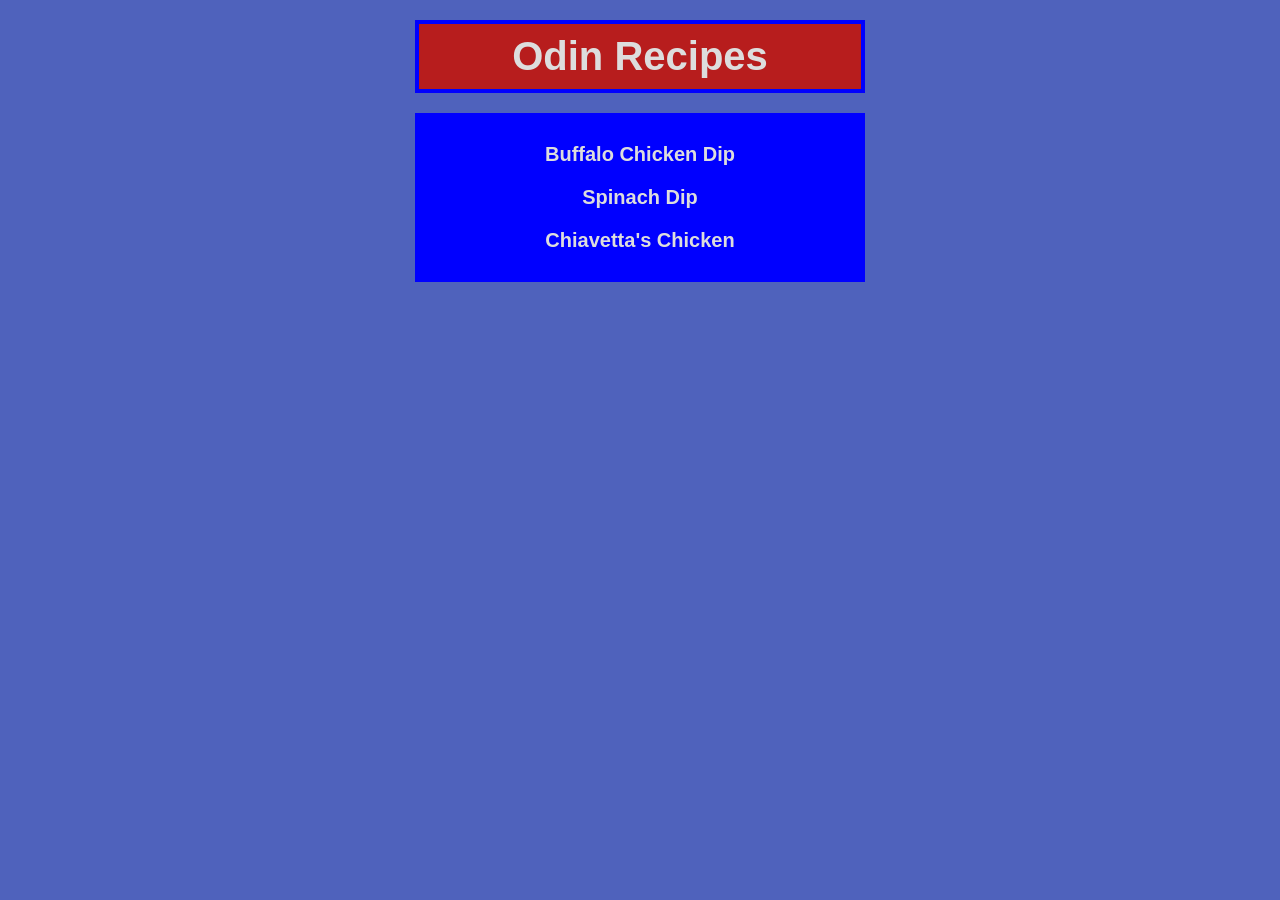
<file: index.html>
<!DOCTYPE html>
<html lang="en">
  <head>
    <meta charset="UTF-8">
    <meta name="viewport" content="width=device-width, initial-scale=1">
    <title>Home</title>
    <link href="./style.css" rel="stylesheet">
  </head>
  <body>
    <div>
      <h1>Odin Recipes</h1>
      <ul>
        <li><a href="recipes/buffalo-chicken-dip.html">Buffalo Chicken Dip</a></li>
        <li><a href="recipes/spinach-dip.html">Spinach Dip</a></li>
        <li><a href="recipes/chiavettas-chicken.html">Chiavetta's Chicken</a></li>
      </ul>
    </div>
  </body>
</html>
</file>
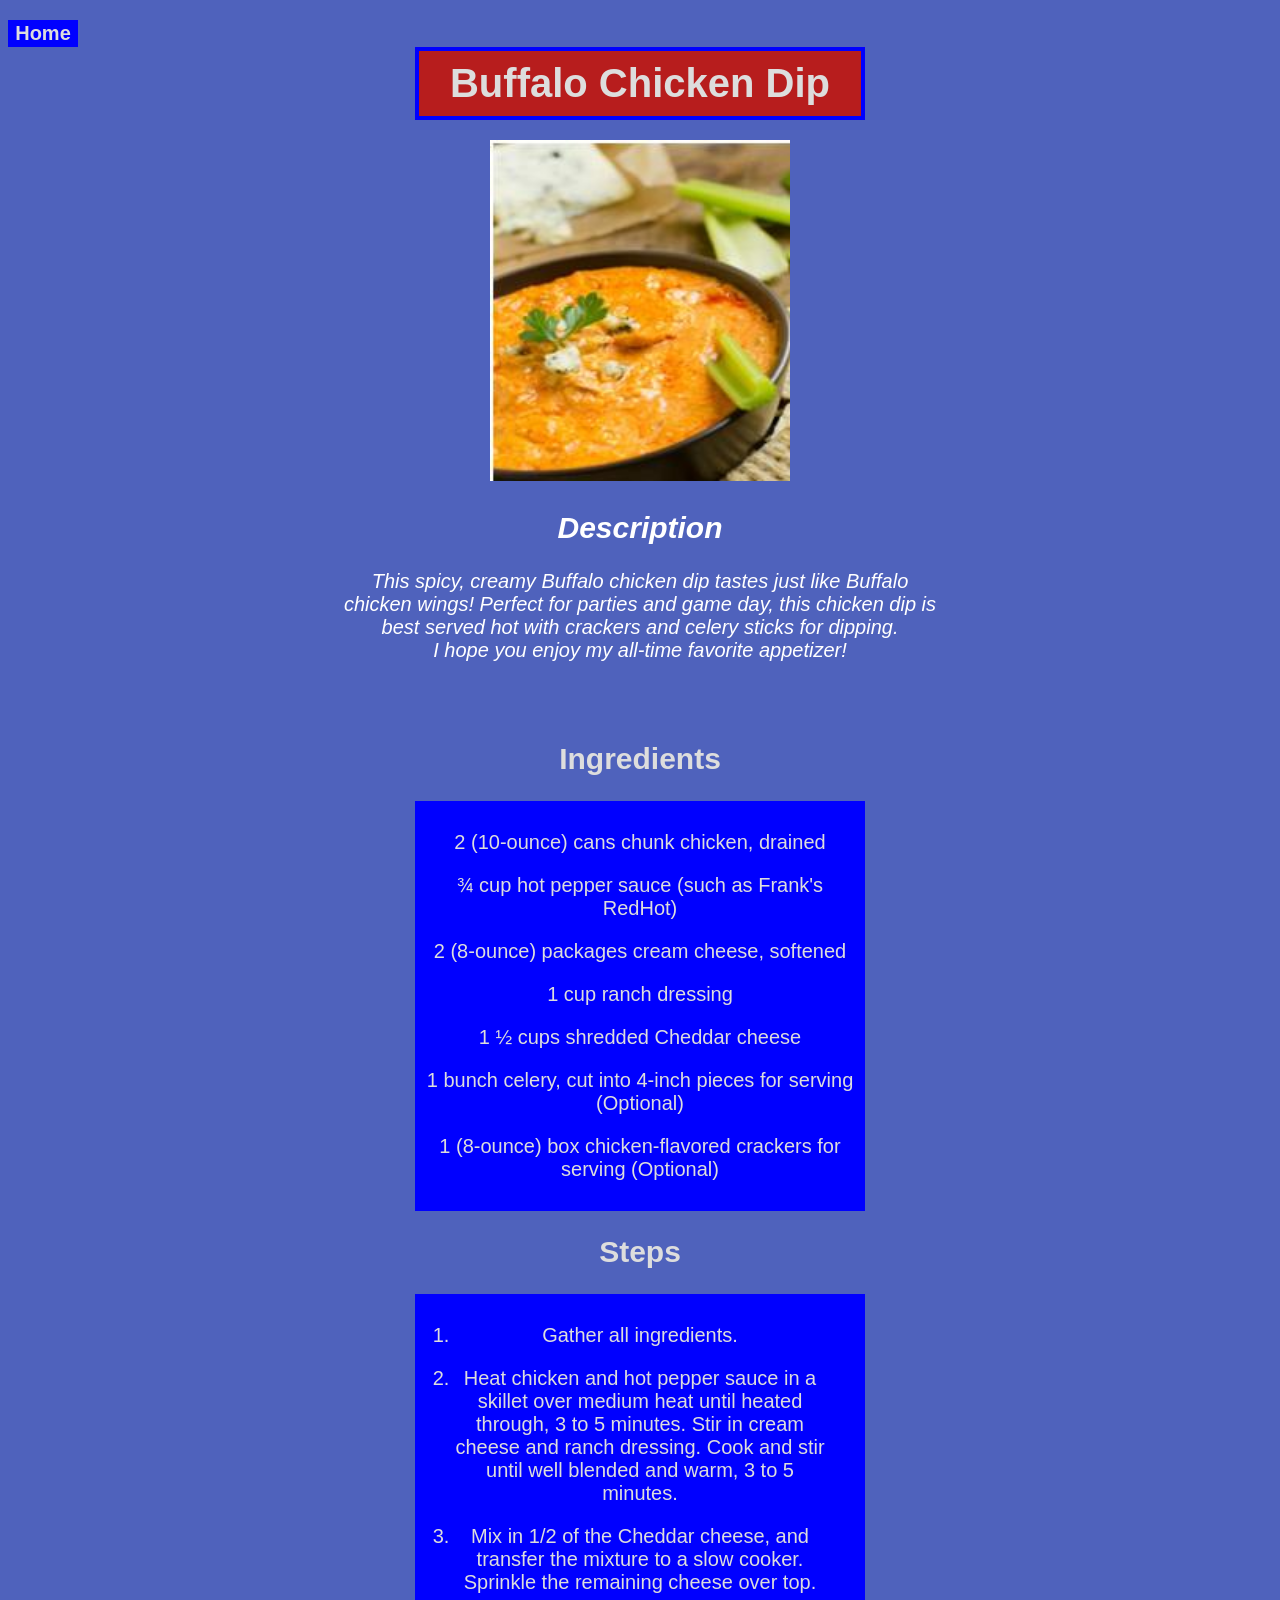
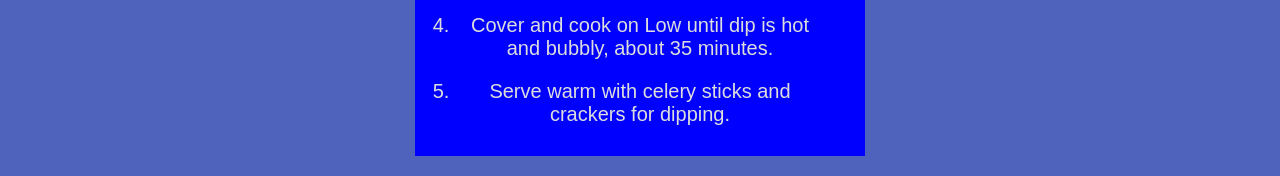
<file: recipes/buffalo-chicken-dip.html>
<!DOCTYPE html>
<html lang="en">
  <head>
    <meta charset="UTF-8">
    <meta name="viewport" content="width=device-width, initial-scale=1">
    <title>Buffalo Chicken Dip</title>
    <link href="../style.css" rel="stylesheet">
  </head>
  <body>
    <div>
      <a class="home" href="../index.html">Home</a>
      <h1>Buffalo Chicken Dip</h1>
      <img src="../imgs/buffalo-chicken-dip.jpg"
        alt="A dish of the dip with a stick of celery and a sprig of parsley" width="300">

      <div class="description">
        <h2>Description</h2>
        <p>This spicy, creamy Buffalo chicken dip tastes just like Buffalo chicken wings!
          Perfect for parties and game day, this chicken dip is best served hot with crackers
          and celery sticks for dipping.</p>
        <p>I hope you enjoy my all-time favorite appetizer!</p>
      </div>

      <h2>Ingredients</h2>
      <ul>
        <li>2 (10-ounce) cans chunk chicken, drained</li>
        <li>¾ cup hot pepper sauce (such as Frank's RedHot)</li>
        <li>2 (8-ounce) packages cream cheese, softened</li>
        <li>1 cup ranch dressing</li>
        <li>1 ½ cups shredded Cheddar cheese</li>
        <li>1 bunch celery, cut into 4-inch pieces for serving (Optional)</li>
        <li>1 (8-ounce) box chicken-flavored crackers for serving (Optional)</li>
      </ul>

      <h2>Steps</h2>
      <ol>
        <li>Gather all ingredients.</li>
        <li>Heat chicken and hot pepper sauce in a skillet over medium heat until heated
            through, 3 to 5 minutes. Stir in cream cheese and ranch dressing. Cook and stir
            until well blended and warm, 3 to 5 minutes.</li>
        <li>Mix in 1/2 of the Cheddar cheese, and transfer the mixture to a slow cooker.
            Sprinkle the remaining cheese over top.</li>
        <li>Cover and cook on Low until dip is hot and bubbly, about 35 minutes.</li>
        <li>Serve warm with celery sticks and crackers for dipping.</li>
      </ol>
    </div>
  </body>
</html>
</file>
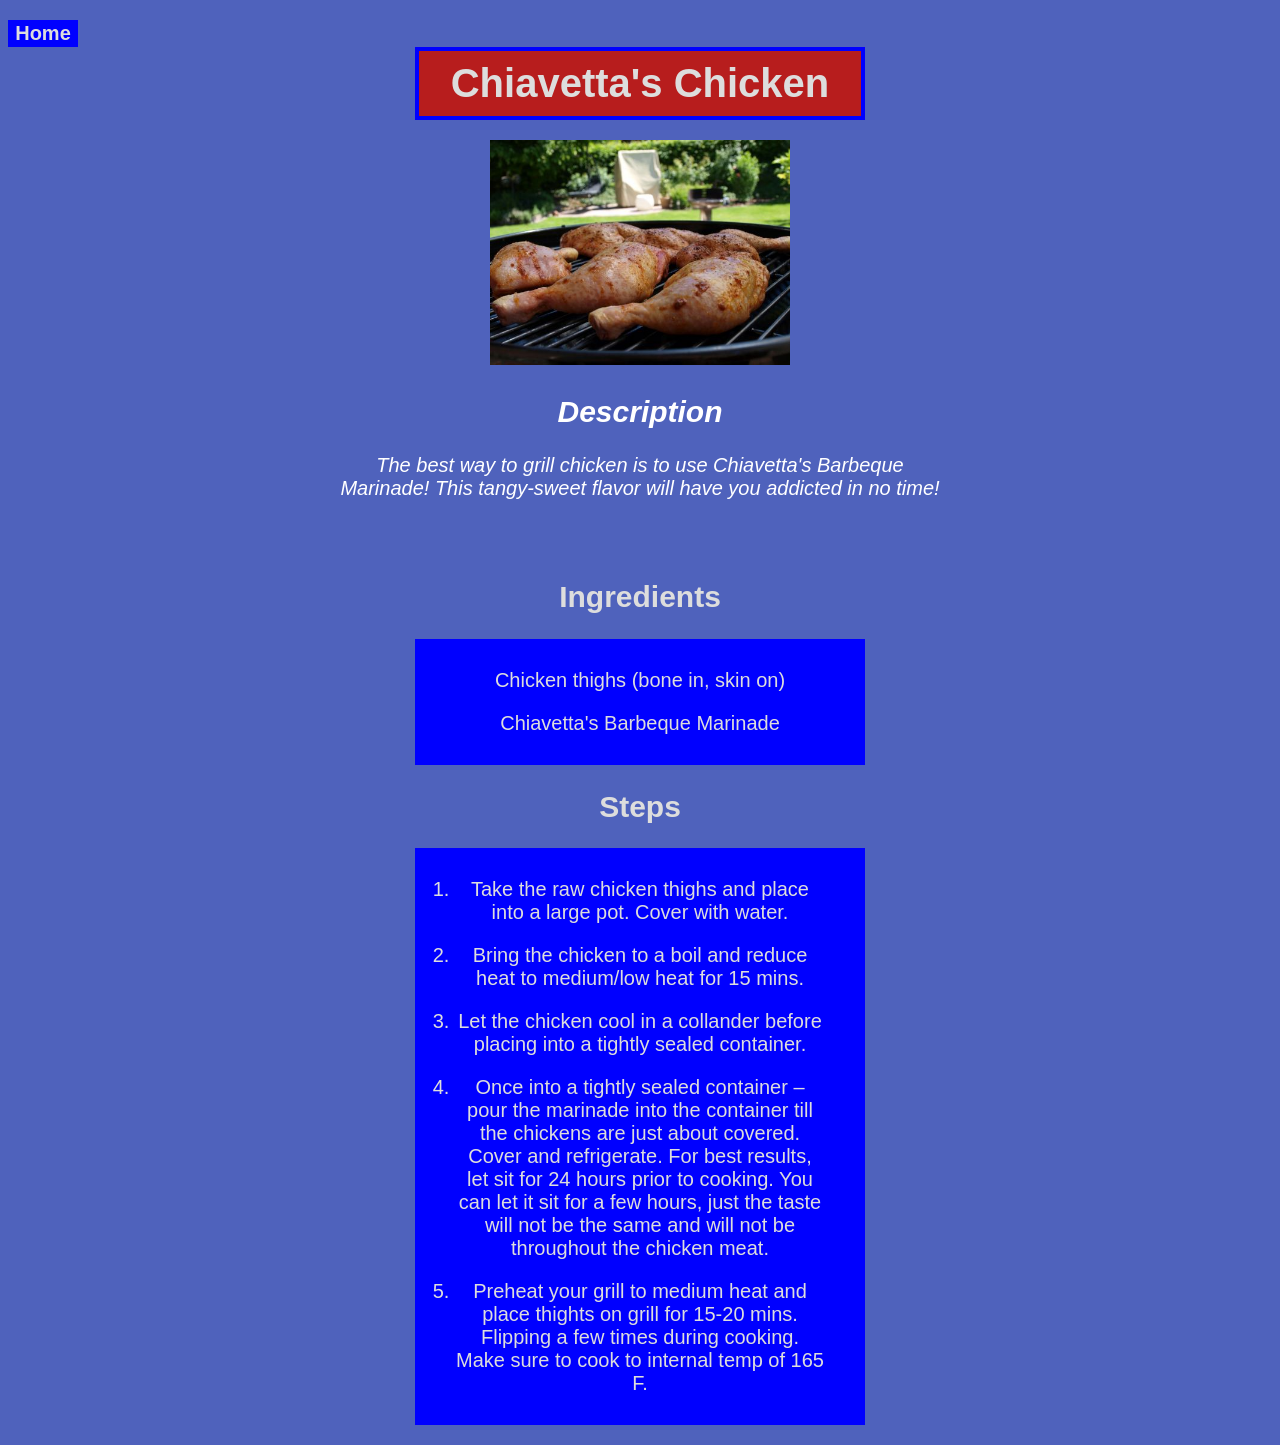
<file: recipes/chiavettas-chicken.html>
<!DOCTYPE html>
<html lang="en">
  <head>
    <meta charset="UTF-8">
    <meta name="viewport" content="width=device-width, initial-scale=1">
    <title>Chiavetta's Chicken</title>
    <link href="../style.css" rel="stylesheet">
  </head>
  <body>
    <div>
      <a class="home" href="../index.html">Home</a>
      <h1>Chiavetta's Chicken</h1>
      <img src="../imgs/chiavettas-chicken.jpg" alt="Chiavettas chicken cooking on the grill" width="300">

      <div class="description">
        <h2>Description</h2>
        <p>The best way to grill chicken is to use Chiavetta's Barbeque Marinade! This tangy-sweet
          flavor will have you addicted in no time!</p>
      </div>

      <h2>Ingredients</h2>
      <ul>
        <li>Chicken thighs (bone in, skin on)</li>
        <li>Chiavetta's Barbeque Marinade</li>
      </ul>

      <h2>Steps</h2>
      <ol>
        <li>Take the raw chicken thighs and place into a large pot. Cover with water.</li>
        <li>Bring the chicken to a boil and reduce heat to medium/low heat for 15 mins.</li>
        <li>Let the chicken cool in a collander before placing into a tightly sealed container.</li>
        <li>Once into a tightly sealed container – pour the marinade into the container till
            the chickens are just about covered. Cover and refrigerate. For best results, let
            sit for 24 hours prior to cooking. You can let it sit for a few hours, just the taste
            will not be the same and will not be throughout the chicken meat.</li>
        <li>Preheat your grill to medium heat and place thights on grill for 15-20 mins.
            Flipping a few times during cooking. Make sure to cook to internal temp of 165 F.</li>
      </ol>
    </div>
  </body>
</html>
</file>
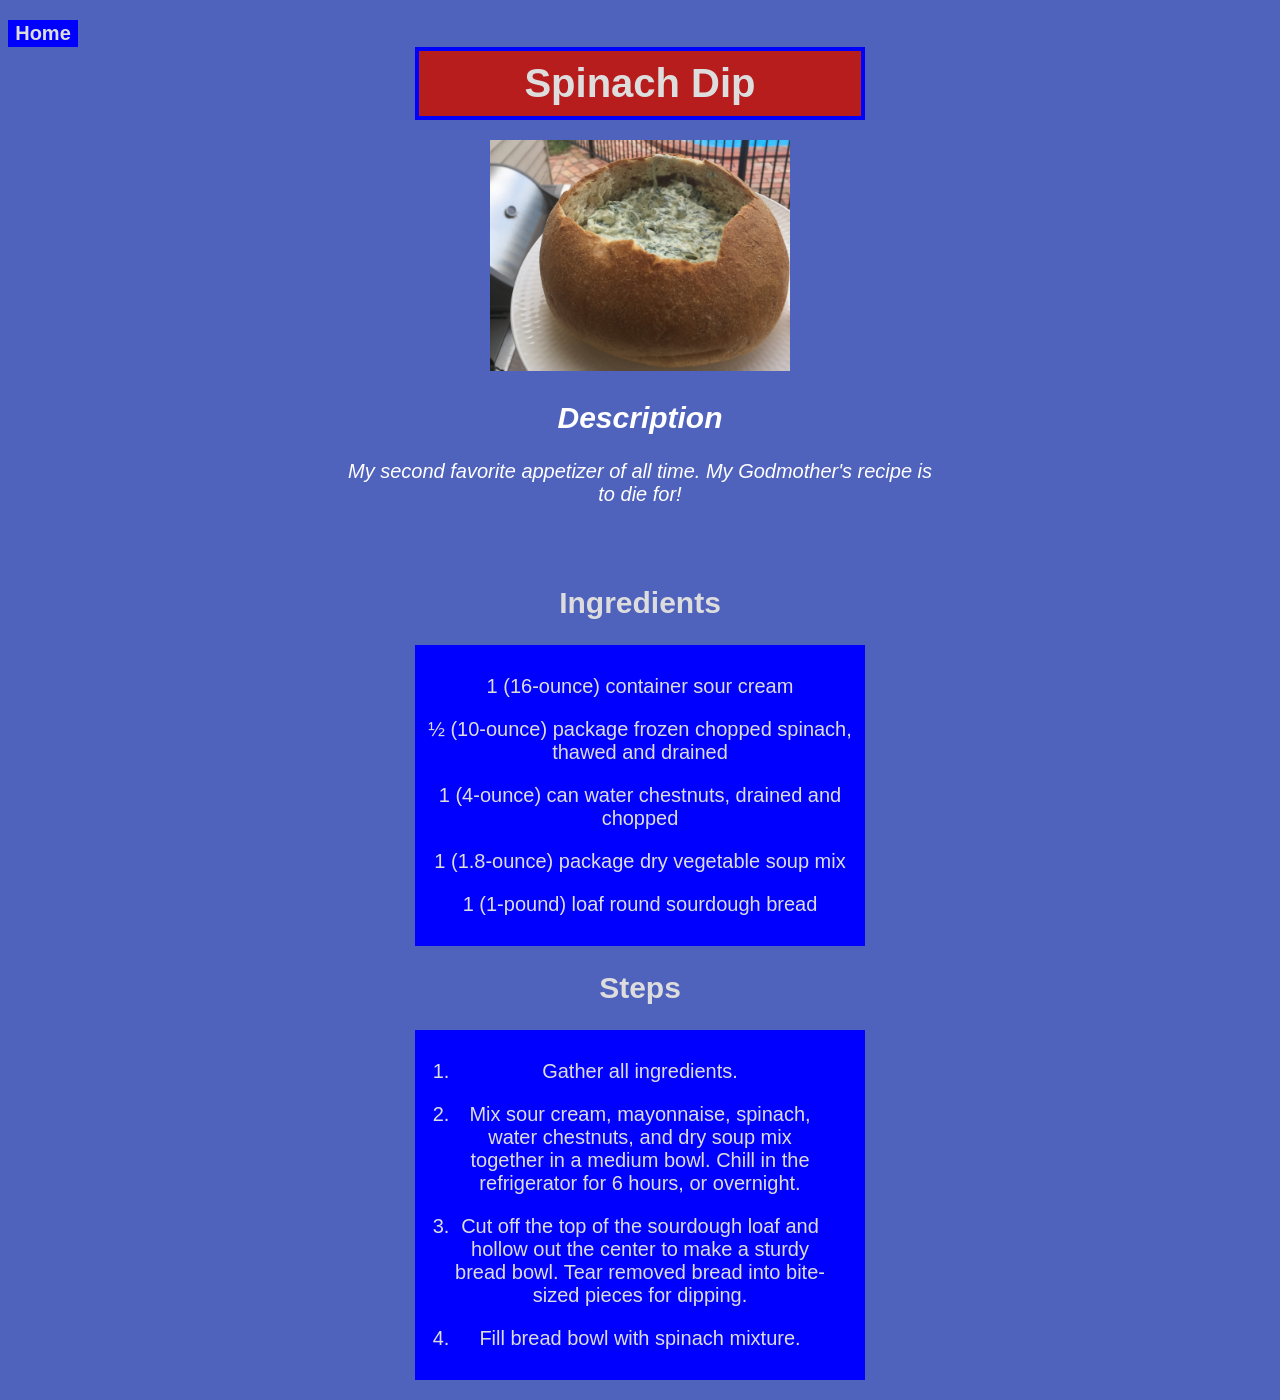
<file: recipes/spinach-dip.html>
<!DOCTYPE html>
<html lang="en">
  <head>
    <meta charset="UTF-8">
    <meta name="viewport" content="width=device-width, initial-scale=1">
    <title>Spinach Dip</title>
    <link href="../style.css" rel="stylesheet">
  </head>
  <body>
    <div>
      <a class="home" href="../index.html">Home</a>
      <h1>Spinach Dip</h1>
      <img src="../imgs/spinach-dip.jpg" alt="Spinach dip in a bread bowl" width="300">

      <div class="description">
        <h2>Description</h2>
        <p>My second favorite appetizer of all time. My Godmother's recipe is to die for!</p>
      </div>

      <h2>Ingredients</h2>
      <ul>
        <li>1 (16-ounce) container sour cream</li>
        <li>½ (10-ounce) package frozen chopped spinach, thawed and drained</li>
        <li>1 (4-ounce) can water chestnuts, drained and chopped</li>
        <li>1 (1.8-ounce) package dry vegetable soup mix</li>
        <li>1 (1-pound) loaf round sourdough bread</li>
      </ul>

      <h2>Steps</h2>
      <ol>
        <li>Gather all ingredients.</li>
        <li>Mix sour cream, mayonnaise, spinach, water chestnuts, and dry soup mix together
            in a medium bowl. Chill in the refrigerator for 6 hours, or overnight.</li>
        <li>Cut off the top of the sourdough loaf and hollow out the center to make a sturdy
            bread bowl. Tear removed bread into bite-sized pieces for dipping.</li>
        <li>Fill bread bowl with spinach mixture.</li>
      </ol>
    </div>
  </body>
</html>
</file>
<file: style.css>
* {
  box-sizing: border-box;
}

body {
  background: #4f62bc;
  font-family: Arial, Helvetica, sans-serif;
  font-size: 20px;
  color: #ddd;
}

div {
  text-align: center;
  margin: 20px auto;
}

h1 {
  width: 450px;
  margin: 0 auto;
  background: #b71d1d;
  padding: 10px;
  border: 4px solid blue;
}

ul {
  width: 450px;
  margin: 20px auto;
  padding: 10px;
  list-style-type: none;
  background: blue;
}

ol {
  width: 450px;
  margin: 20px auto;
  padding: 10px 40px;
  background: blue;
}

li {
  margin: 20px auto;
}

a {
  text-decoration: none;
  font-weight: bold;
  color: #ddd;
}

a:hover {
  color: #4f62bc;
}

img {
  display: inline-block;
  margin-top: 20px;
}

p {
  width: 600px;
  margin: 0 auto;
}

.home {
  display: block;
  width: 70px;
  background: blue;
  padding: 2px;
}

.description {
  font-style: italic;
  color: white;
  margin-bottom: 80px;
}
</file>
